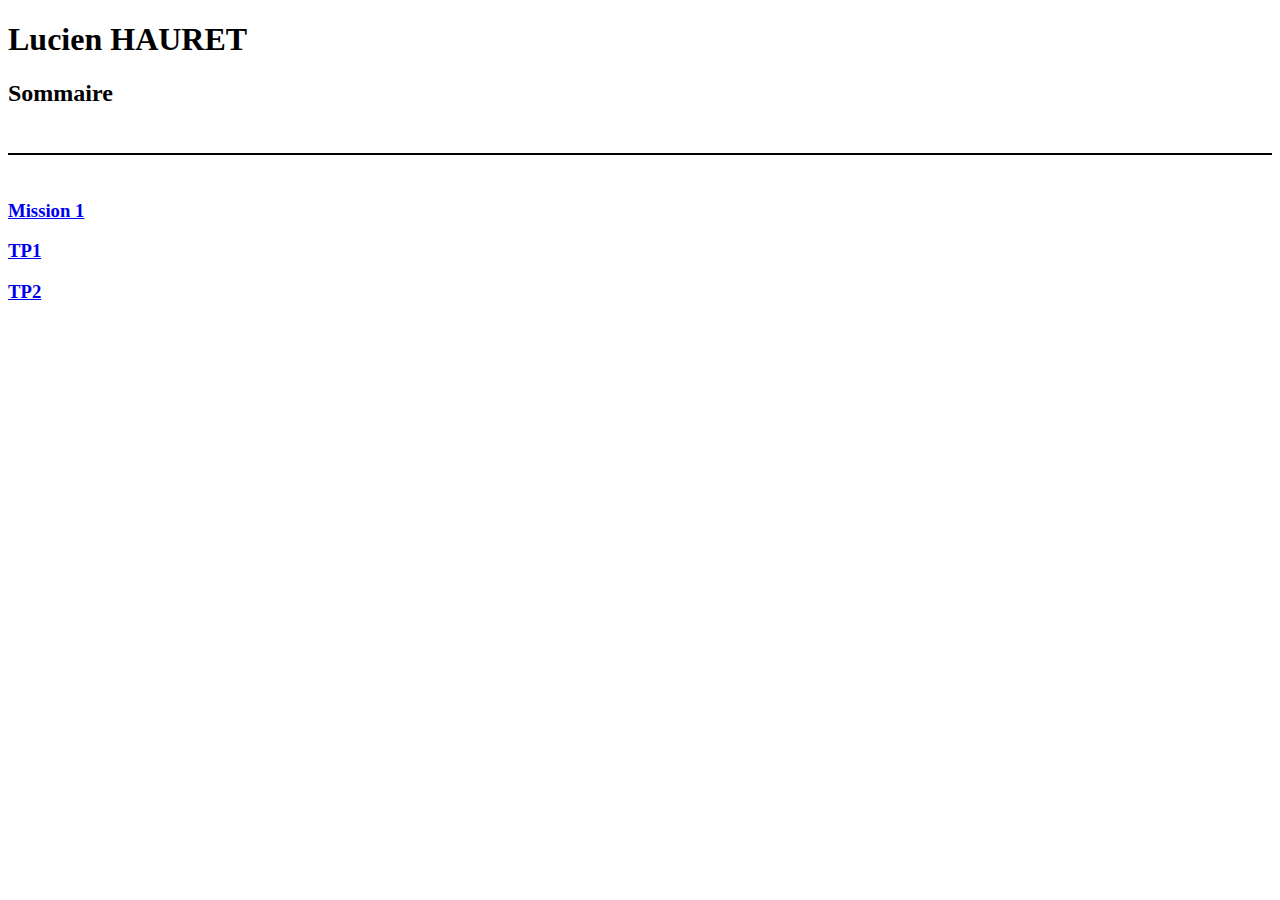
<file: index.html>
<!DOCTYPE html>
<html lang="en">
<head>
    <meta charset="UTF-8">
    <meta name="viewport" content="width=device-width, initial-scale=1.0">
    <title>Accueil</title>
</head>
<body>
    <h1>Lucien HAURET</h1>
    <h2>Sommaire</h2>
    <br><hr color="black"><br>
    <a href="Mission 1/index.html"><h3>Mission 1</h3> </a>
    <a href="TP1/index.html"><h3>TP1</h3></a>
    <a href="TP2/index.html"><h3>TP2</h3></a>
    
</body>
</html>
</file>
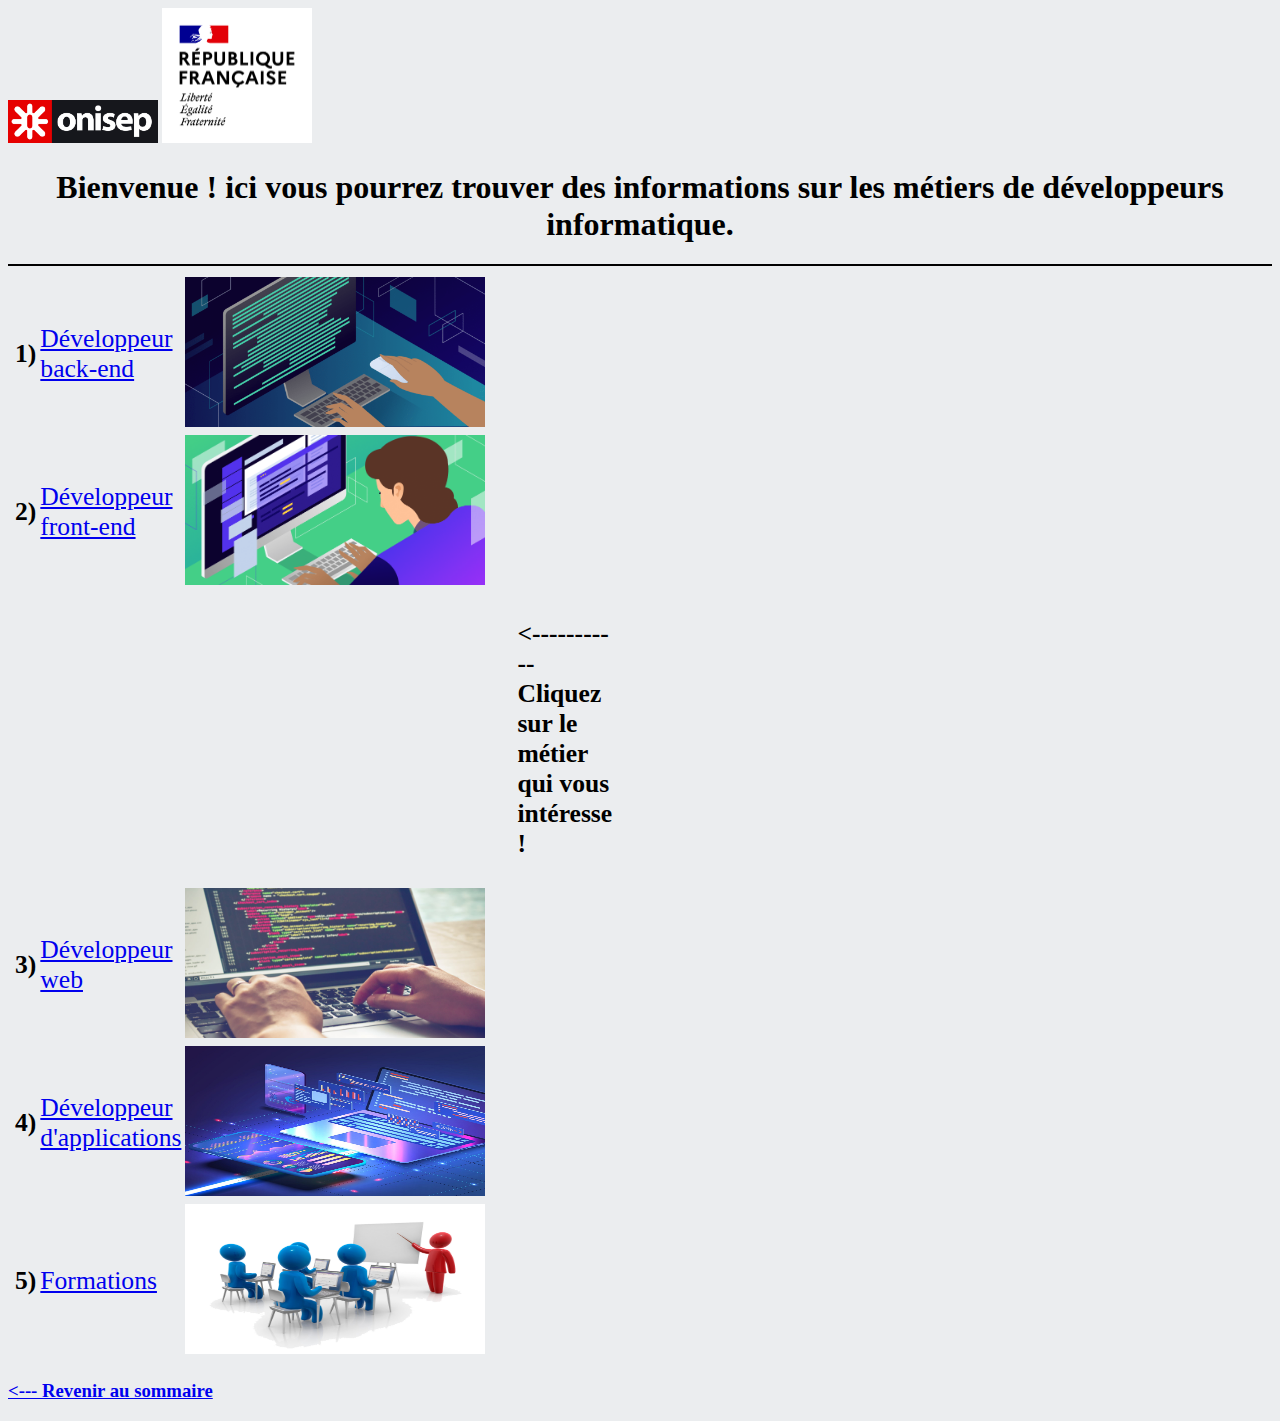
<file: Mission 1/index.html>
<!DOCTYPE html>
<html lang="en">
<head>
    <meta charset="UTF-8">
    <meta name="viewport" content="width=device-width, initial-scale=1.0">
    
    <title>ONISEP METIERS</title>
</head>
<body bgcolor="ebedef"></body>
 <img src="IMG/onisep.jpeg" width="150"> <img src="IMG/république.png" width="150">
<body>
<h1><center>Bienvenue ! ici vous pourrez trouver des informations sur les métiers de développeurs informatique.</center></h1>
<hr color="black">
</body>
</html>
<table border="0" width="45%" height="200">
    <tr><td></td><td><strong><p style="font-size:160%;">1)</p></strong></td><td><a href="developpeur back end.html"><p style="font-size:160%;">Développeur back-end</p></a></td>  <td><img src="IMG/back end.png" width="300"> </td> </tr>
    <tr><td></td><td><strong><p style="font-size:160%;">2)</p></strong></td> <td><a href="developpeur front.html"><p style="font-size:160%;">Développeur front-end</p></a></td>  <td><img src="IMG/frontend.png" width="300"></td> </tr> 
    <tr><td></td> <td></td><td></td><td></td><td></td><td></td><td></td><td></td><td></td><td></td><td></td><td><strong><p style="font-size:160%;"><-----------Cliquez sur le métier qui vous intéresse !</p></strong> </td></tr>   
    <tr><td></td><td><strong><p style="font-size:160%;">3)</p></strong></td> <td><a href="developpeur web.html"><p style="font-size:160%;">Développeur web</p></a></td>  <td><img src="IMG/web.jpg" width="300" height="150"></td> </tr>  
    <tr><td></td><td><strong><p style="font-size:160%;">4)</p></strong></td> <td><a href="developpeur appli.html"><p style="font-size:160%;">Développeur d'applications</p></a></td>  <td><img src="IMG/applications.jpg" width="300" height="150"></td> </tr> 
    <tr><td></td><td><strong><p style="font-size:160%;">5)</p></strong></td> <td><a href="Formations.html"><p style="font-size:160%;">Formations</p></a></td>  <td><img src="IMG/formation.jpg" width="300" height="150"></td> </tr>   
    </table>
    <a href="../index.html"><h3><--- Revenir au sommaire</h3></a>
</file>
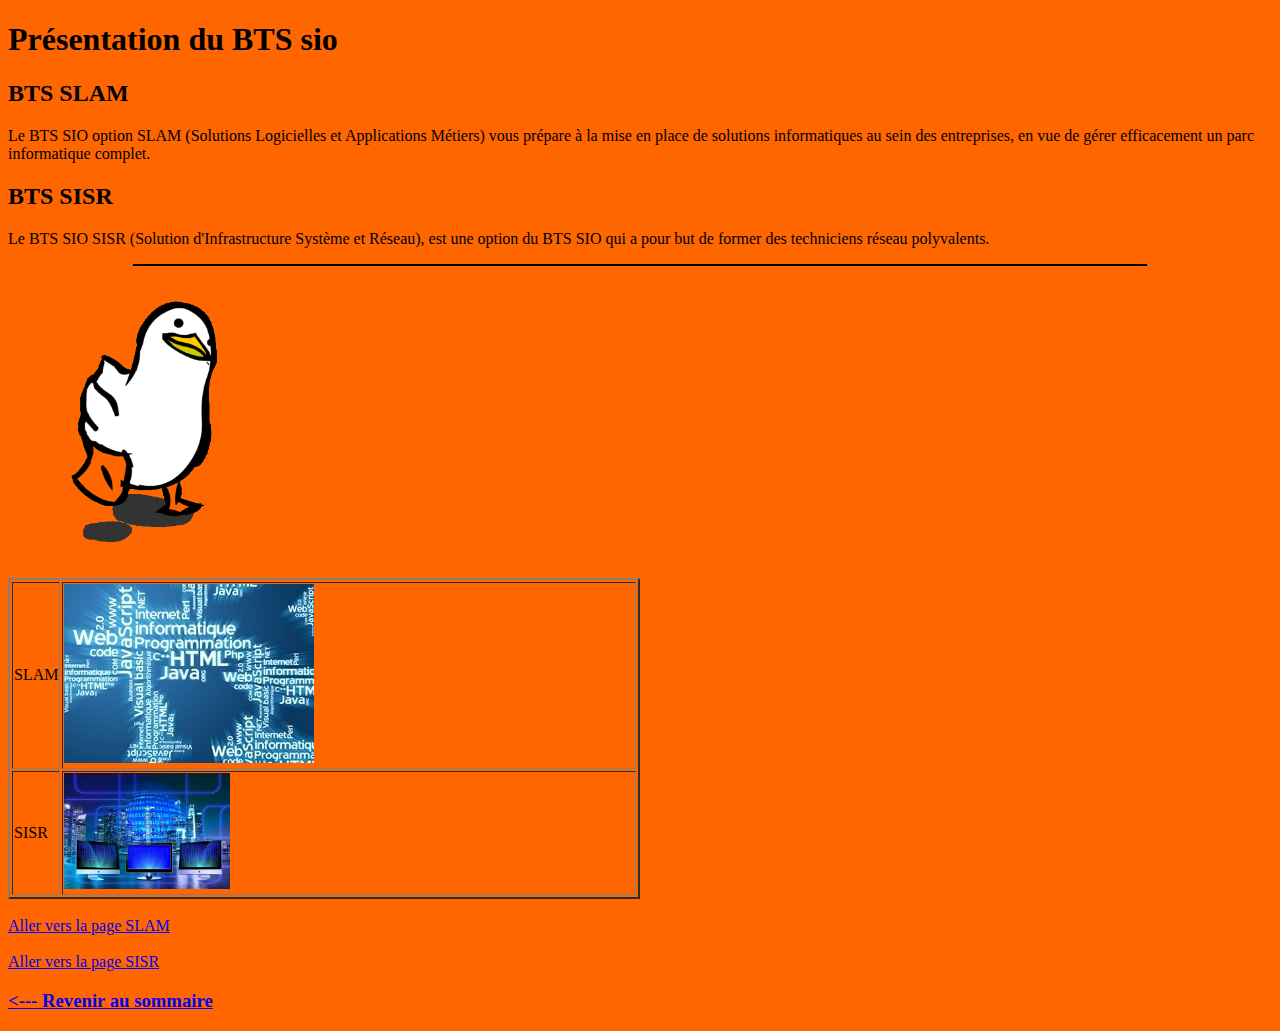
<file: TP1/index.html>
<!DOCTYPE html>
<html lang="en">
<head>
    <meta charset="UTF-8">
    <meta http-equiv="X-UA-Compatible" content="IE=edge">
    <meta name="viewport" content="width=device-width, initial-scale=1.0">
    <title>TP1</title>
</head>

<body bgcolor="FF6600">

    <h1> Présentation du BTS sio</h1>
    <h2>BTS SLAM</h2>
    <p>Le BTS SIO option SLAM (Solutions Logicielles et Applications Métiers) vous prépare à la mise en place de solutions informatiques au sein des entreprises, en vue de gérer efficacement un parc informatique complet.</p>
    <h2>BTS SISR</h2>
    <p>Le BTS SIO SISR (Solution d'Infrastructure Système et Réseau), est une option du BTS SIO qui a pour but de former des techniciens réseau polyvalents.</p>
    <hr color="black" width="80%">


    <img src="image/image.gif.gif" width="20%" height="300">

    <table border="2" width="50%" height="200">
    <tr><td>SLAM </td>  <td><img src="image/html1.jpg"> </td> </tr>
    <tr><td>SISR </td>  <td><img src="image/sisr.jpg" width="29%"> </td> </tr>  
    </table>  

<br>
 
<a href="slam.html">Aller vers la page SLAM</a>
<br>
<br>
<a href="sisr.html">Aller vers la page SISR</a>
<br>
<a href="../index.html"><h3><--- Revenir au sommaire</h3></a>

</body>
</html>
</file>
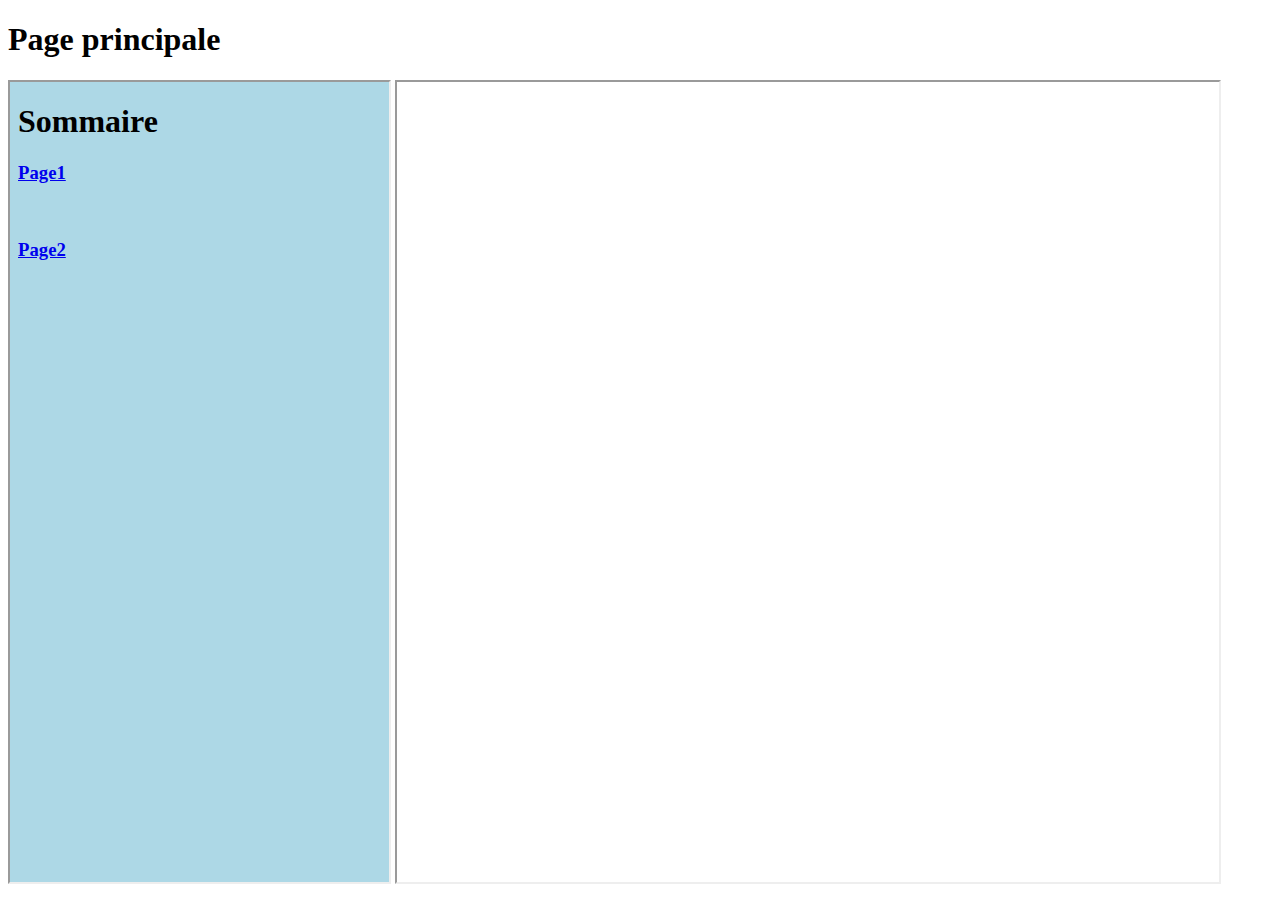
<file: TP2/index.html>
<!DOCTYPE html>
<html lang="en">
<head>
    <meta charset="UTF-8">
    <meta name="viewport" content="width=device-width, initial-scale=1.0">
    <title>Document</title>
</head>
<body>
    <h1>Page principale</h1>
    <iframe src="sommaire.html" name="f1" width="30%" height="800"></iframe>
    <iframe src="" name="f2" width="65%" height="800"></iframe>
</body>
</html>
</file>
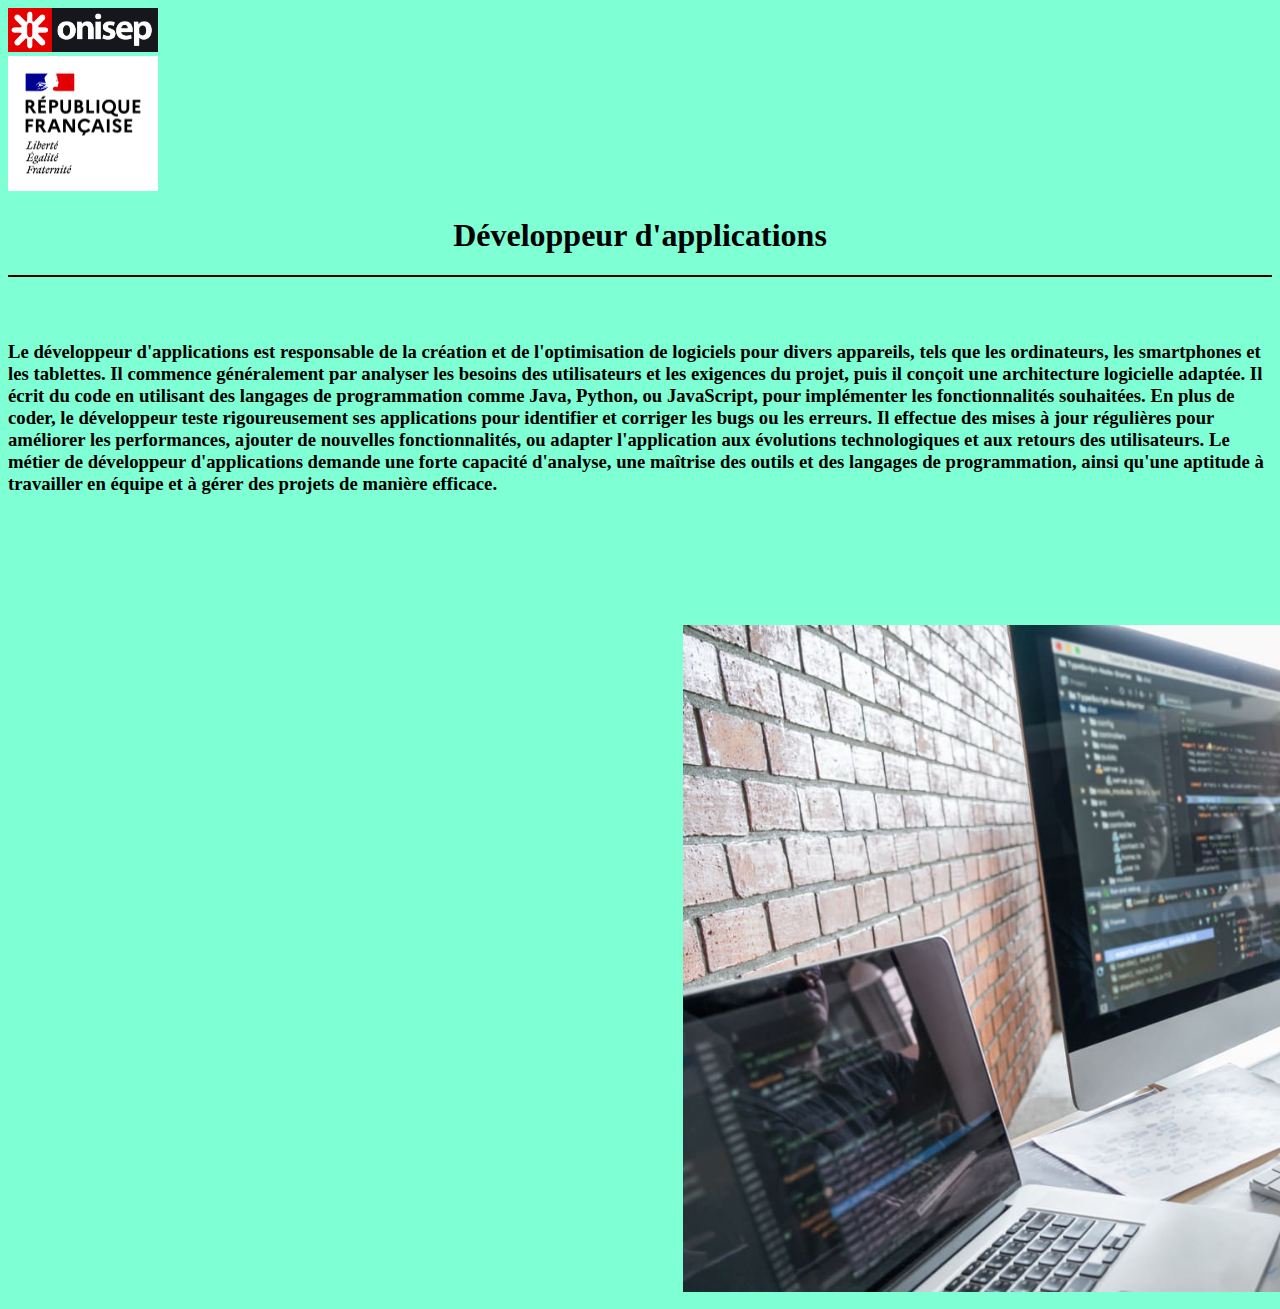
<file: Mission 1/developpeur appli.html>
<!DOCTYPE html>
<html lang="en">
<head>
    <meta charset="UTF-8">
    <meta name="viewport" content="width=device-width, initial-scale=1.0">
    <title>Développeur appli</title>
    
    <link rel="stylesheet" href="style.css"> 
</head>
<body bgcolor="lightblue">
<body>
    <img src="IMG/onisep.jpeg" width="150"> <br><img src="IMG/république.png" width="150">    <h1><center>Développeur d'applications</center></h1>
    <hr color="black">

<br><br>
<H2></H2>
<h3>Le développeur d'applications est responsable de la création et de l'optimisation de logiciels pour divers appareils, tels que les ordinateurs, les smartphones et les tablettes. Il commence généralement par analyser les besoins des utilisateurs et les exigences du projet, puis il conçoit une architecture logicielle adaptée. Il écrit du code en utilisant des langages de programmation comme Java, Python, ou JavaScript, pour implémenter les fonctionnalités souhaitées.

    En plus de coder, le développeur teste rigoureusement ses applications pour identifier et corriger les bugs ou les erreurs. Il effectue des mises à jour régulières pour améliorer les performances, ajouter de nouvelles fonctionnalités, ou adapter l'application aux évolutions technologiques et aux retours des utilisateurs. Le métier de développeur d'applications demande une forte capacité d'analyse, une maîtrise des outils et des langages de programmation, ainsi qu'une aptitude à travailler en équipe et à gérer des projets de manière efficace.</h2>
<br>
<br>
<br>
<br>
<br>
<br>

<table border="0" width="1870">
    <tr><td><iframe width="560" height="315" src="https://www.youtube.com/embed/6tnT-i3hO8M?si=j1h__rg91bcdvf0f" title="YouTube video player" frameborder="0" allow="accelerometer; autoplay; clipboard-write; encrypted-media; gyroscope; picture-in-picture; web-share" referrerpolicy="strict-origin-when-cross-origin" allowfullscreen></iframe></td><td><img src="IMG/developpement d'appli.jpeg" width="1000"></td></tr>
   
<tr>
</tr>
   

</table>
</body>
</html>
</file>
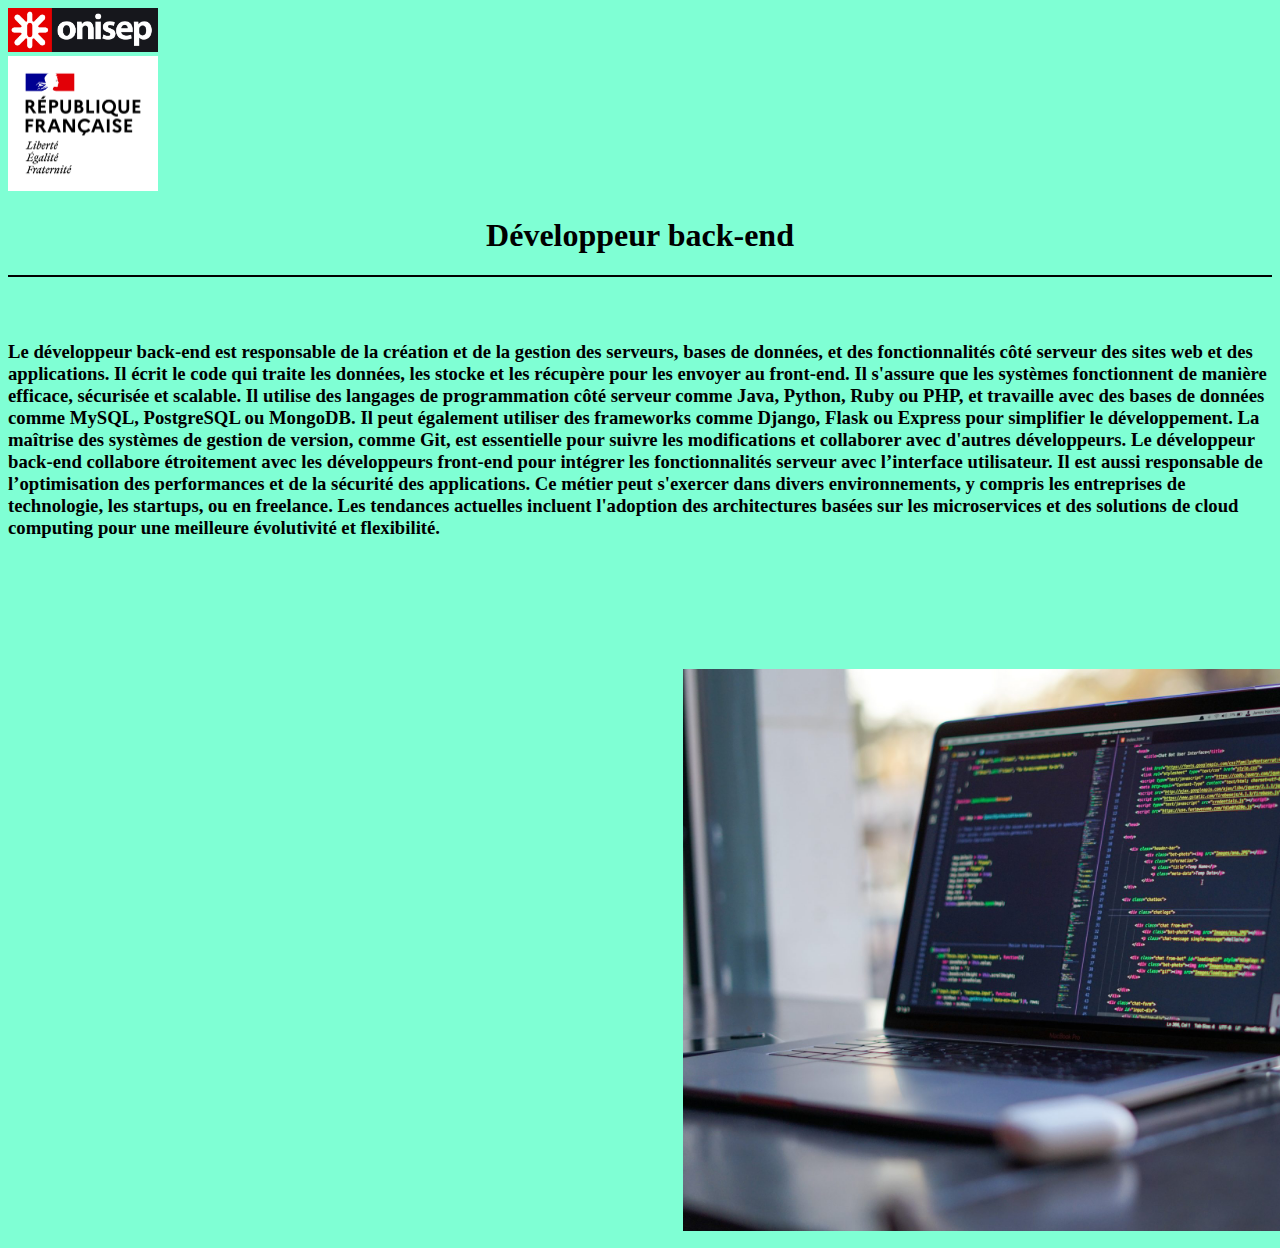
<file: Mission 1/developpeur back end.html>
<!DOCTYPE html>
<html lang="en">
<head>
    <meta charset="UTF-8">
    <meta name="viewport" content="width=device-width, initial-scale=1.0">
    <title>Développeur back</title>
    
    <link rel="stylesheet" href="style.css"> 
</head>
<body bgcolor="lightblue">
<body>
    <img src="IMG/onisep.jpeg" width="150"> <br><img src="IMG/république.png" width="150">    <h1><center>Développeur back-end</center></h1>
    <hr color="black">

<br><br>
<H2></H2>
<h3>Le développeur back-end est responsable de la création et de la gestion des serveurs, bases de données, et des fonctionnalités côté serveur des sites web et des applications. Il écrit le code qui traite les données, les stocke et les récupère pour les envoyer au front-end. Il s'assure que les systèmes fonctionnent de manière efficace, sécurisée et scalable.

    Il utilise des langages de programmation côté serveur comme Java, Python, Ruby ou PHP, et travaille avec des bases de données comme MySQL, PostgreSQL ou MongoDB. Il peut également utiliser des frameworks comme Django, Flask ou Express pour simplifier le développement. La maîtrise des systèmes de gestion de version, comme Git, est essentielle pour suivre les modifications et collaborer avec d'autres développeurs.
    
    Le développeur back-end collabore étroitement avec les développeurs front-end pour intégrer les fonctionnalités serveur avec l’interface utilisateur. Il est aussi responsable de l’optimisation des performances et de la sécurité des applications. Ce métier peut s'exercer dans divers environnements, y compris les entreprises de technologie, les startups, ou en freelance. Les tendances actuelles incluent l'adoption des architectures basées sur les microservices et des solutions de cloud computing pour une meilleure évolutivité et flexibilité.</h2>
<br>
<br>
<br>
<br>
<br>
<br>

<table border="0" width="1870">
    <tr><td><iframe width="560" height="315" src="https://www.youtube.com/embed/3aGi-5kdM9g?si=9ibu0hwth2MVbgkv" title="YouTube video player" frameborder="0" allow="accelerometer; autoplay; clipboard-write; encrypted-media; gyroscope; picture-in-picture; web-share" referrerpolicy="strict-origin-when-cross-origin" allowfullscreen></iframe></td><td><img src="IMG/photo back end.jpg" width="1000"></td></tr>
   
<tr>
</tr>
   

</table>
</body>
</html>
</file>
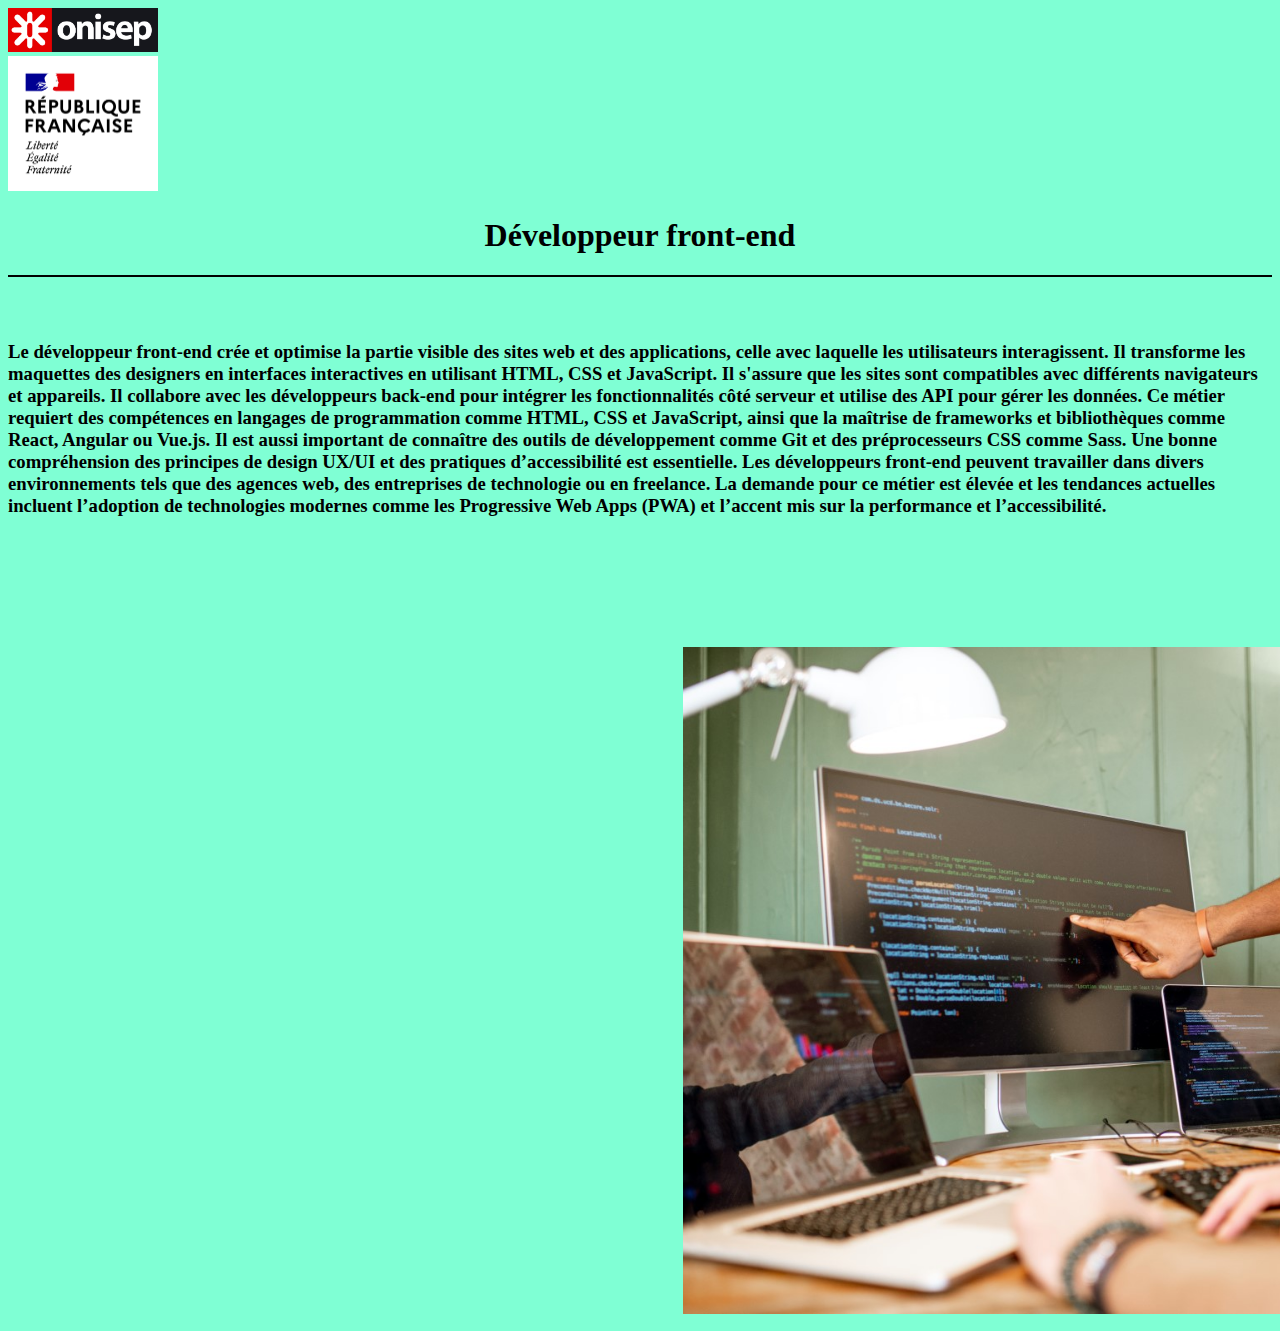
<file: Mission 1/developpeur front.html>
<!DOCTYPE html>
<html lang="en">
<head>
    <meta charset="UTF-8">
    <meta name="viewport" content="width=device-width, initial-scale=1.0">
    <title>Développeur front</title>
    
    <link rel="stylesheet" href="style.css"> 
</head>
<body bgcolor="lightblue">
<body>
    <img src="IMG/onisep.jpeg" width="150"> <br><img src="IMG/république.png" width="150">    <h1><center>Développeur front-end</center></h1>
    <hr color="black">

<br><br>
<H2></H2>
<h3>Le développeur front-end crée et optimise la partie visible des sites web et des applications, celle avec laquelle les utilisateurs interagissent. Il transforme les maquettes des designers en interfaces interactives en utilisant HTML, CSS et JavaScript. Il s'assure que les sites sont compatibles avec différents navigateurs et appareils. Il collabore avec les développeurs back-end pour intégrer les fonctionnalités côté serveur et utilise des API pour gérer les données.

    Ce métier requiert des compétences en langages de programmation comme HTML, CSS et JavaScript, ainsi que la maîtrise de frameworks et bibliothèques comme React, Angular ou Vue.js. Il est aussi important de connaître des outils de développement comme Git et des préprocesseurs CSS comme Sass. Une bonne compréhension des principes de design UX/UI et des pratiques d’accessibilité est essentielle.
    
    Les développeurs front-end peuvent travailler dans divers environnements tels que des agences web, des entreprises de technologie ou en freelance. La demande pour ce métier est élevée et les tendances actuelles incluent l’adoption de technologies modernes comme les Progressive Web Apps (PWA) et l’accent mis sur la performance et l’accessibilité.</h2>
<br>
<br>
<br>
<br>
<br>
<br>

<table border="0" width="1870">
    <tr><td><iframe width="560" height="315" src="https://www.youtube.com/embed/gl0TQ3yCgjo?si=wTf7qO5FNMouko5w" title="YouTube video player" frameborder="0" allow="accelerometer; autoplay; clipboard-write; encrypted-media; gyroscope; picture-in-picture; web-share" referrerpolicy="strict-origin-when-cross-origin" allowfullscreen></iframe></td> <td><img src="IMG/photo front end.jpg" width="1000"></td></tr>
   
<tr>
</tr>
   

</table>
</body>
</html>
</file>
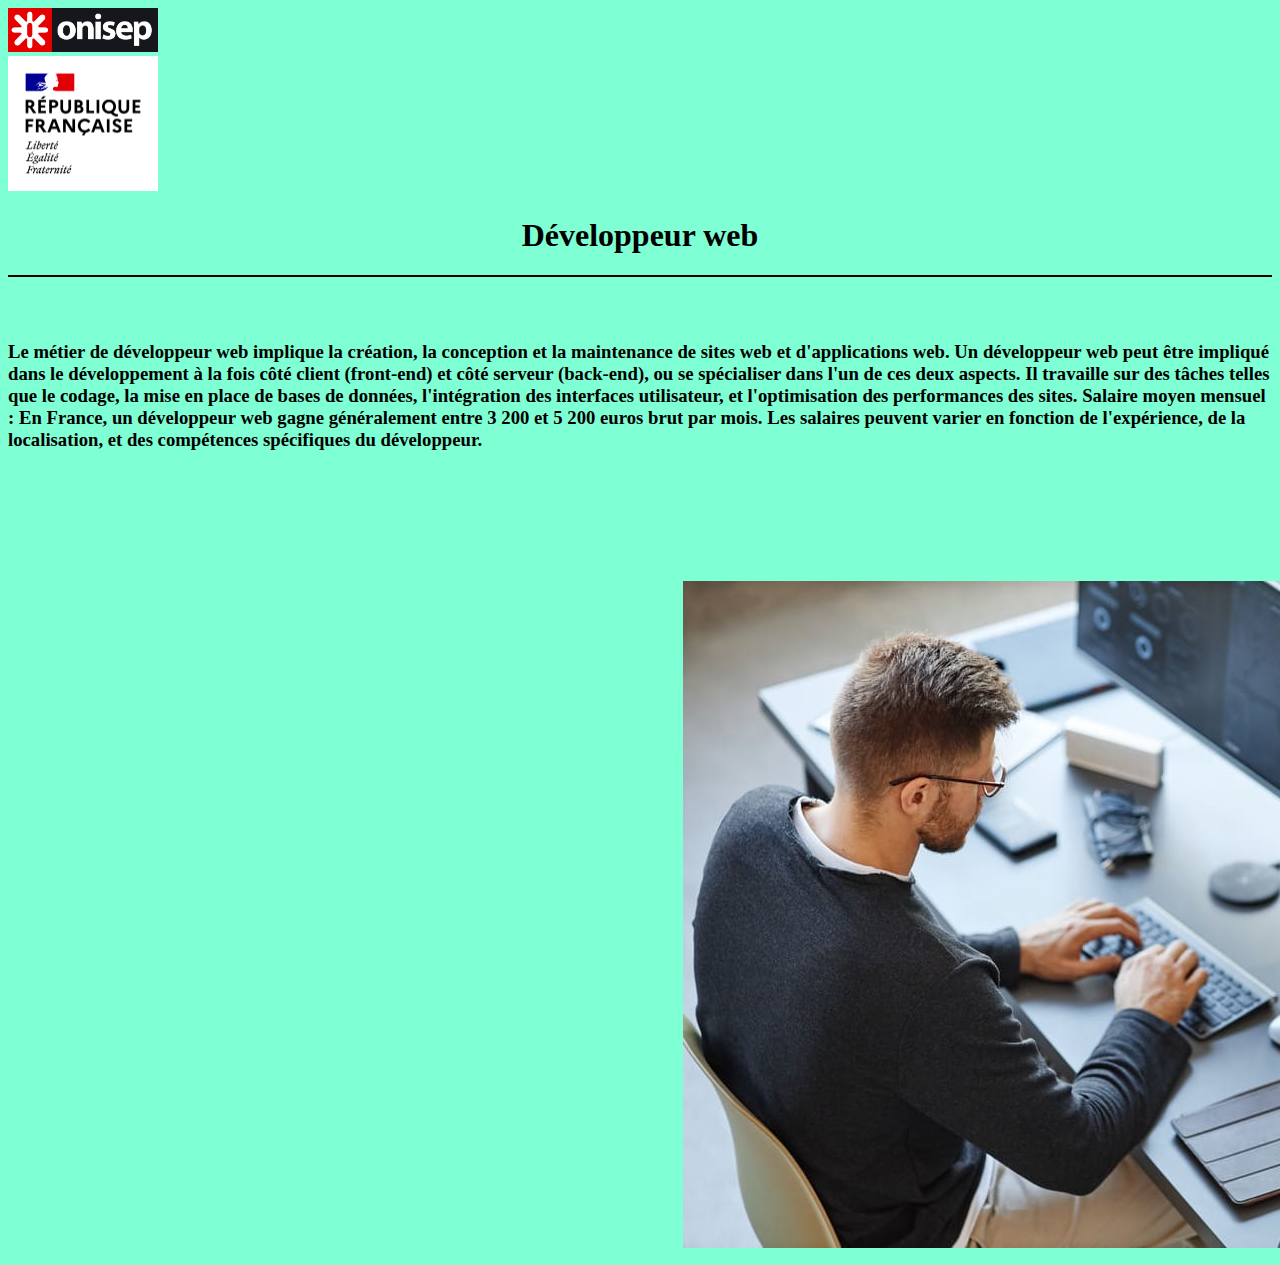
<file: Mission 1/developpeur web.html>
<!DOCTYPE html>
<html lang="en">
<head>
    <meta charset="UTF-8">
    <meta name="viewport" content="width=device-width, initial-scale=1.0">
    <title>Développeur web</title>
    
    <link rel="stylesheet" href="style.css"> 
</head>
<body bgcolor="lightblue">
<body>
    <img src="IMG/onisep.jpeg" width="150"> <br><img src="IMG/république.png" width="150">    <h1><center>Développeur web</center></h1>
    <hr color="black">

<br><br>
<H2></H2>
<h3>Le métier de développeur web implique la création, la conception et la maintenance de sites web et d'applications web. Un développeur web peut être impliqué dans le développement à la fois côté client (front-end) et côté serveur (back-end), ou se spécialiser dans l'un de ces deux aspects. Il travaille sur des tâches telles que le codage, la mise en place de bases de données, l'intégration des interfaces utilisateur, et l'optimisation des performances des sites.

    Salaire moyen mensuel : En France, un développeur web gagne généralement entre 3 200 et 5 200 euros brut par mois. Les salaires peuvent varier en fonction de l'expérience, de la localisation, et des compétences spécifiques du développeur.</h2>
<br>
<br>
<br>
<br>
<br>
<br>

<table border="0" width="1870">
    <tr><td><iframe width="560" height="315" src="https://www.youtube.com/embed/xeWnX-Y2ljs?si=MWMJPEGBkZ3BSFL7" title="YouTube video player" frameborder="0" allow="accelerometer; autoplay; clipboard-write; encrypted-media; gyroscope; picture-in-picture; web-share" referrerpolicy="strict-origin-when-cross-origin" allowfullscreen></iframe></td> <td><img src="IMG/photo web.jpg"></td> </tr>
   
<tr>
</tr>
   

</table>
</body>
</html>
</file>
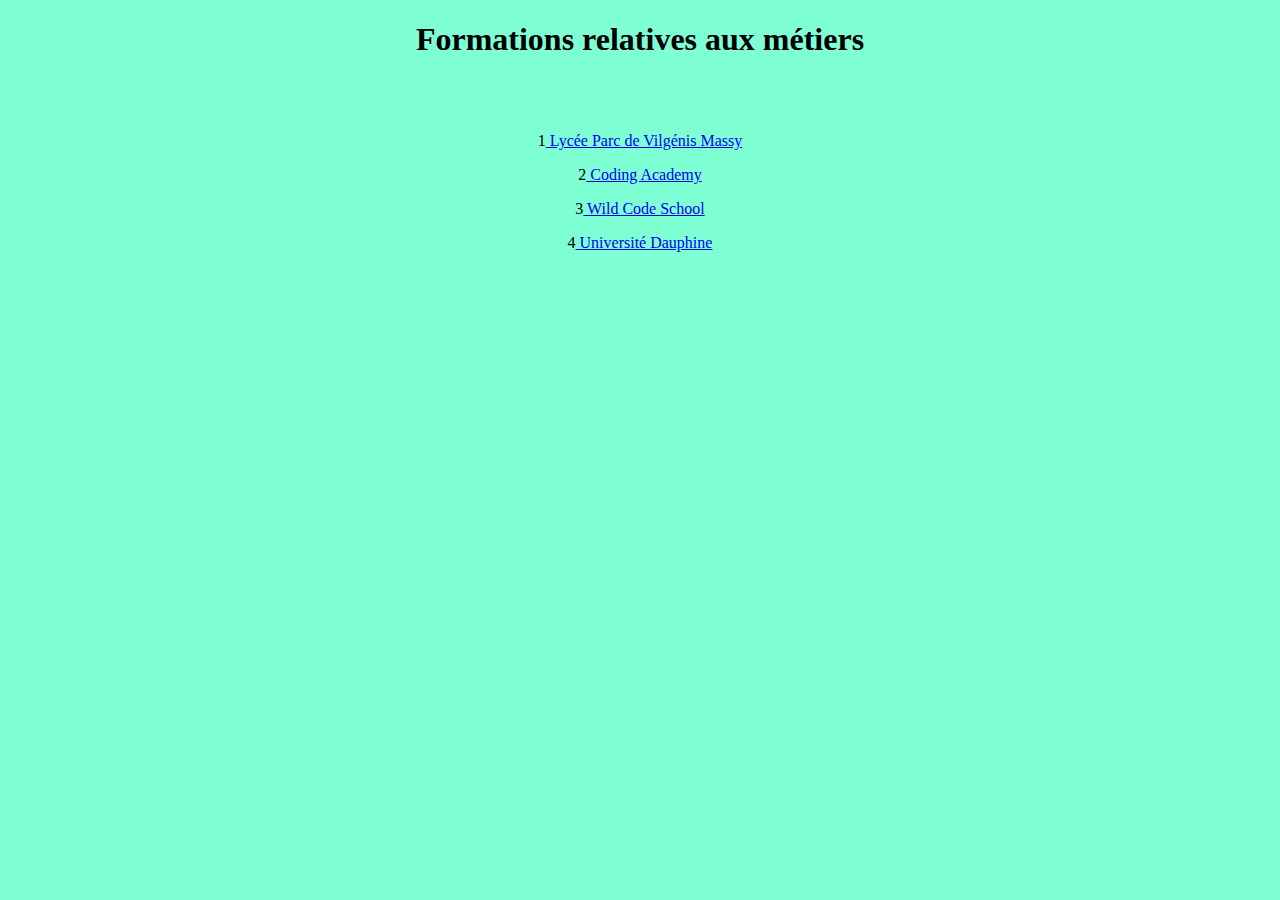
<file: Mission 1/Formations.html>
<!DOCTYPE html>
<html lang="en">
<head>
    <meta charset="UTF-8">
    <meta name="viewport" content="width=device-width, initial-scale=1.0">
    <title>Formations</title>
    <link rel="stylesheet" href="style.css">

</head>

<body>
<h1><center>Formations relatives aux métiers</center></h1>
<br><br>
<div class="box">

<p><td>1</td><a href="Vilgénis.html"> Lycée Parc de Vilgénis Massy</a></p>
<p><td>2</td><a href="https://www.coding-academy.fr/"> Coding Academy</a></p>
<p><td>3</td><a href="https://www.wildcodeschool.com/fr-fr/"> Wild Code School</a></p>
<p><td>4</td><a href="https://dauphine.psl.eu/"> Université Dauphine</a></p>
</div>
</body>
</html>
</file>
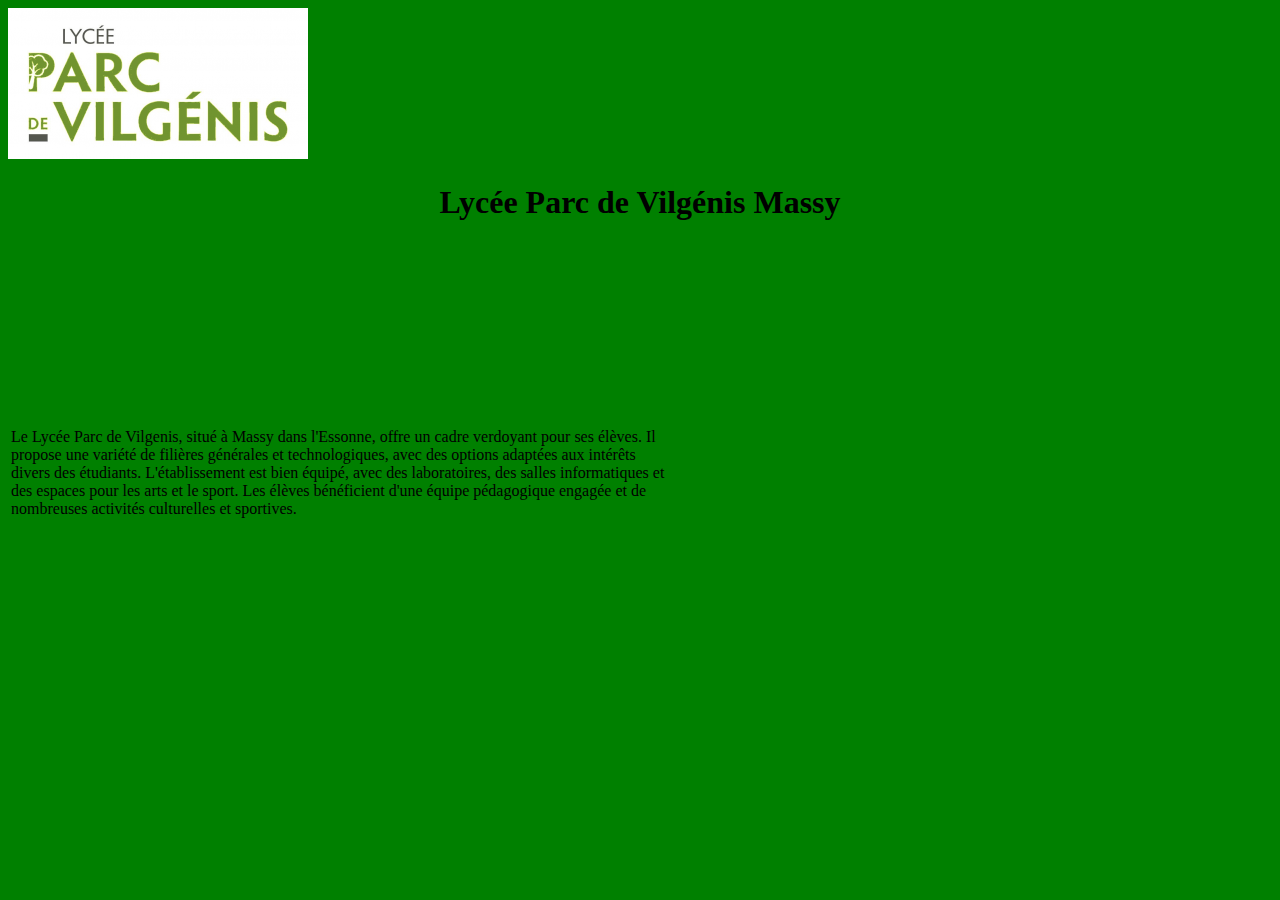
<file: Mission 1/Vilgénis.html>
<!DOCTYPE html>
<html lang="en">
<head>
    <meta charset="UTF-8">
    <meta name="viewport" content="width=device-width, initial-scale=1.0">
    <title>Vilgénis</title>
</head>
<body bgcolor="green">
    <img src="IMG/vilgénis logo.png">
<h1><center>Lycée Parc de Vilgénis Massy</center></h1>
    

    <table border="0">
        <td>Le Lycée Parc de Vilgenis, situé à Massy dans l'Essonne, offre un cadre verdoyant pour ses élèves. Il propose une variété de filières générales et technologiques, avec des options adaptées aux intérêts divers des étudiants. L'établissement est bien équipé, avec des laboratoires, des salles informatiques et des espaces pour les arts et le sport. Les élèves bénéficient d'une équipe pédagogique engagée et de nombreuses activités culturelles et sportives.</td>  <td><iframe src="https://www.google.com/maps/embed?pb=!1m18!1m12!1m3!1d2631.652092562384!2d2.2500293768409443!3d48.73123910964569!2m3!1f0!2f0!3f0!3m2!1i1024!2i768!4f13.1!3m3!1m2!1s0x47e677a226d26443%3A0x169ed3e42bc6b239!2sLyc%C3%A9e%20Parc%20de%20Vilgenis!5e0!3m2!1sfr!2sfr!4v1726233921254!5m2!1sfr!2sfr" width="600" height="450" style="border:0;" allowfullscreen="" loading="lazy" referrerpolicy="no-referrer-when-downgrade"></iframe></td>
    </table>
</body>
</html>
</file>
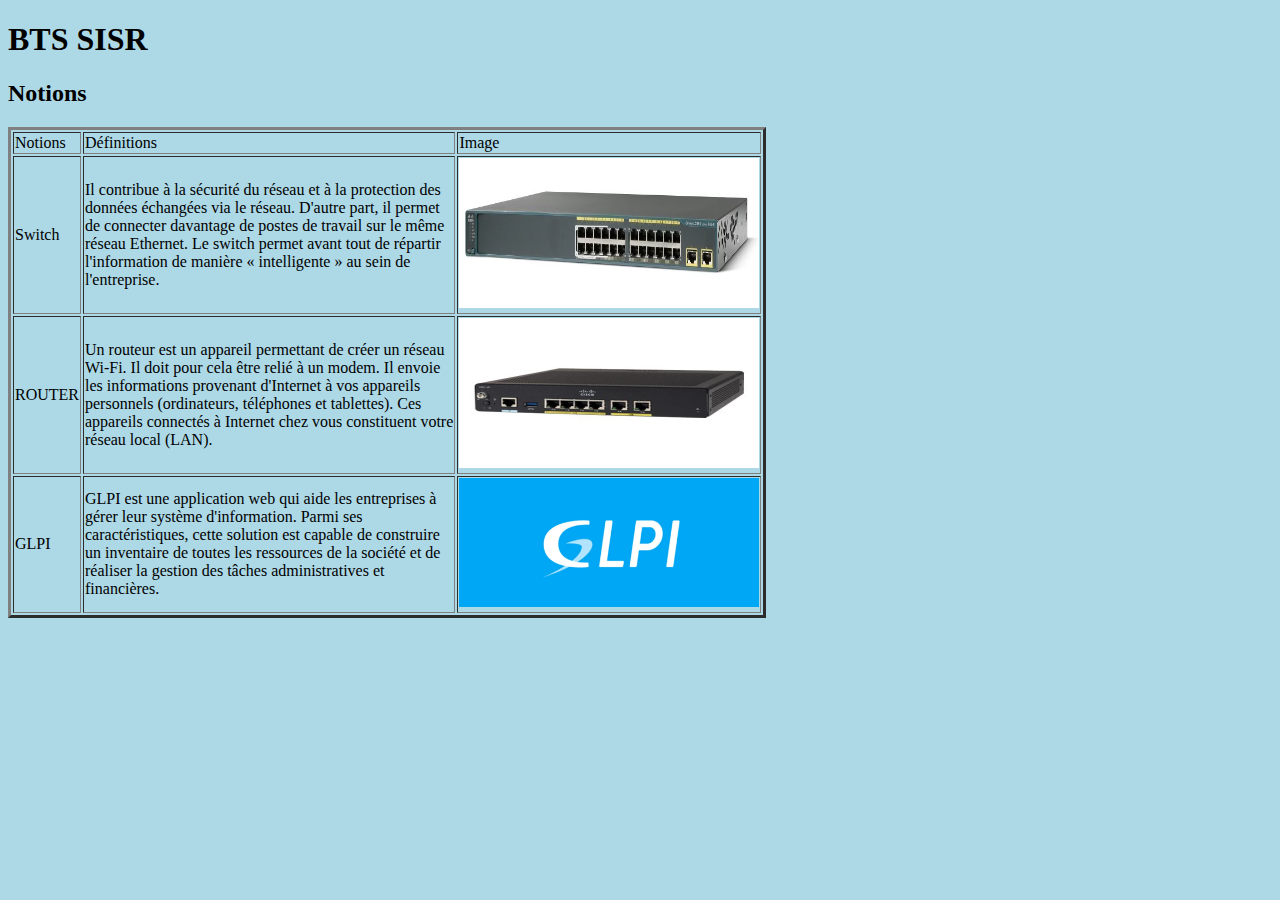
<file: TP1/sisr.html>
<!DOCTYPE html>
<html lang="en">
<head>
    <meta charset="UTF-8">
    <meta http-equiv="X-UA-Compatible" content="IE=edge">
    <meta name="viewport" content="width=device-width, initial-scale=1.0">
    <title>SISR</title>
</head>
<body bgcolor="lightblue"></body>
<h1>BTS SISR</h1>
<h2>Notions</h2>

<table border="3" width="60%" height="400">

<tr><td>Notions</td><td>Définitions</td><td>Image</td></tr>
<tr><td>Switch</td><td>Il contribue à la sécurité du réseau et à la protection des données échangées via le réseau. D'autre part, il permet de connecter davantage de postes de travail sur le même réseau Ethernet. Le switch permet avant tout de répartir l'information de manière « intelligente » au sein de l'entreprise.</td><td><img src="image/siwch.jpeg" width="300" height="150"></td></tr>
<tr><td>ROUTER</td><td>Un routeur est un appareil permettant de créer un réseau Wi-Fi. Il doit pour cela être relié à un modem. Il envoie les informations provenant d'Internet à vos appareils personnels (ordinateurs, téléphones et tablettes). Ces appareils connectés à Internet chez vous constituent votre réseau local (LAN).</td><td><img src="image/router.jpg" width="300" height="150"></td></tr>
<tr><td>GLPI</td><td>GLPI est une application web qui aide les entreprises à gérer leur système d'information. Parmi ses caractéristiques, cette solution est capable de construire un inventaire de toutes les ressources de la société et de réaliser la gestion des tâches administratives et financières.</td><td><img src="image/glpi.jpeg" width="300"></td></tr>
</table>

</body>
</html>
</file>
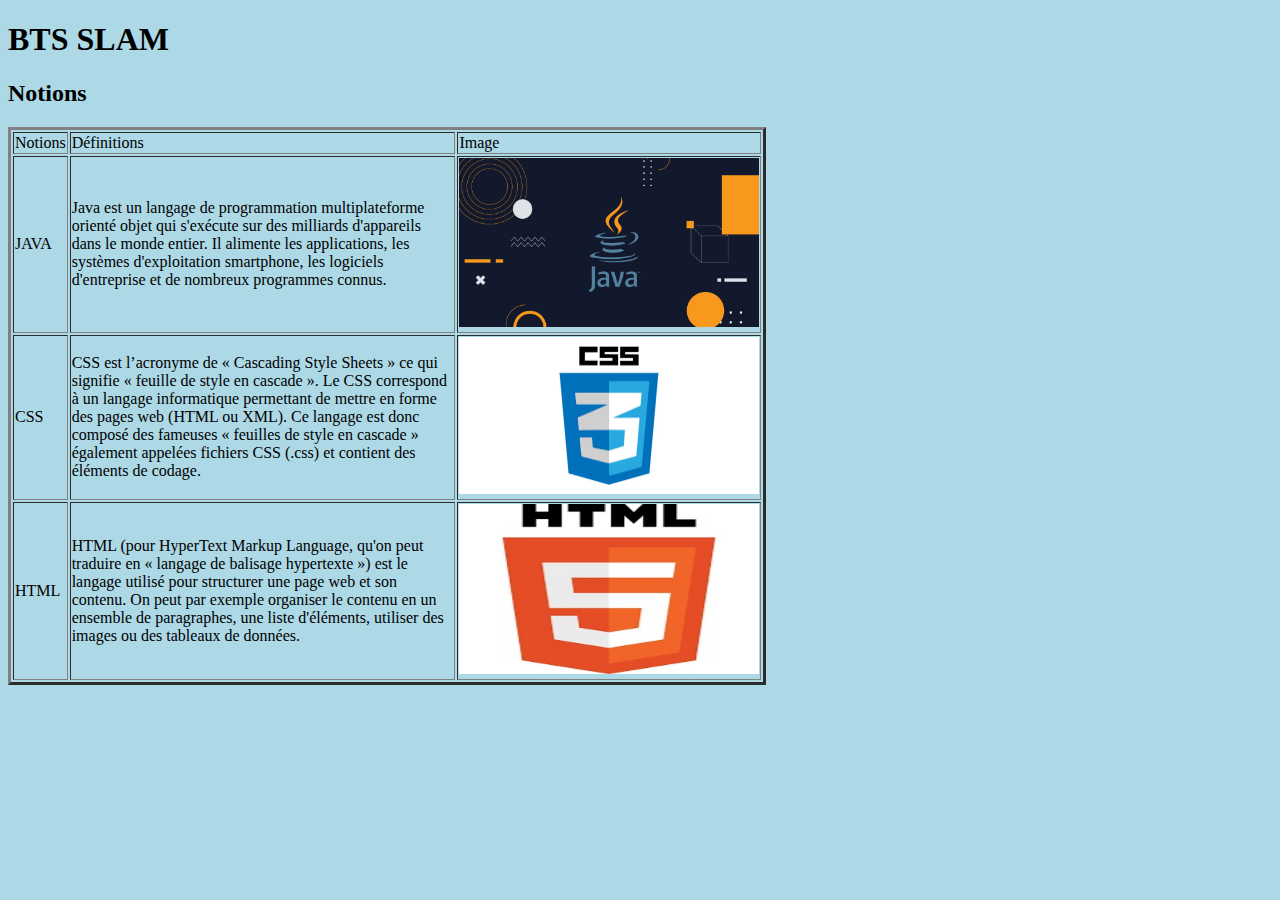
<file: TP1/slam.html>
<!DOCTYPE html>
<html lang="en">
<head>
    <meta charset="UTF-8">
    <meta http-equiv="X-UA-Compatible" content="IE=edge">
    <meta name="viewport" content="width=device-width, initial-scale=1.0">
    <title>SLAM</title>
</head>
<body bgcolor="lightblue"></body>
<h1>BTS SLAM</h1>
<h2>Notions</h2>

<table border="3" width="60%" height="400">

<tr><td>Notions</td><td>Définitions</td><td>Image</td></tr>
<tr><td>JAVA</td><td>Java est un langage de programmation multiplateforme orienté objet qui s'exécute sur des milliards d'appareils dans le monde entier. Il alimente les applications, les systèmes d'exploitation smartphone, les logiciels d'entreprise et de nombreux programmes connus.</td><td><img src="image/logo 6.jpeg.png" width="300"></td></tr>
<tr><td>CSS</td><td>CSS est l’acronyme de « Cascading Style Sheets » ce qui signifie « feuille de style en cascade ». Le CSS correspond à un langage informatique permettant de mettre en forme des pages web (HTML ou XML). Ce langage est donc composé des fameuses « feuilles de style en cascade » également appelées fichiers CSS (.css) et contient des éléments de codage.</td><td><img src="image/css.jpeg" width="300"></td></tr>
<tr><td>HTML</td><td>HTML (pour HyperText Markup Language, qu'on peut traduire en « langage de balisage hypertexte ») est le langage utilisé pour structurer une page web et son contenu. On peut par exemple organiser le contenu en un ensemble de paragraphes, une liste d'éléments, utiliser des images ou des tableaux de données.</td><td><img src="image/slam.jpeg" width="300" height="170"></td></tr>

</table>

</body>
</html>
</file>
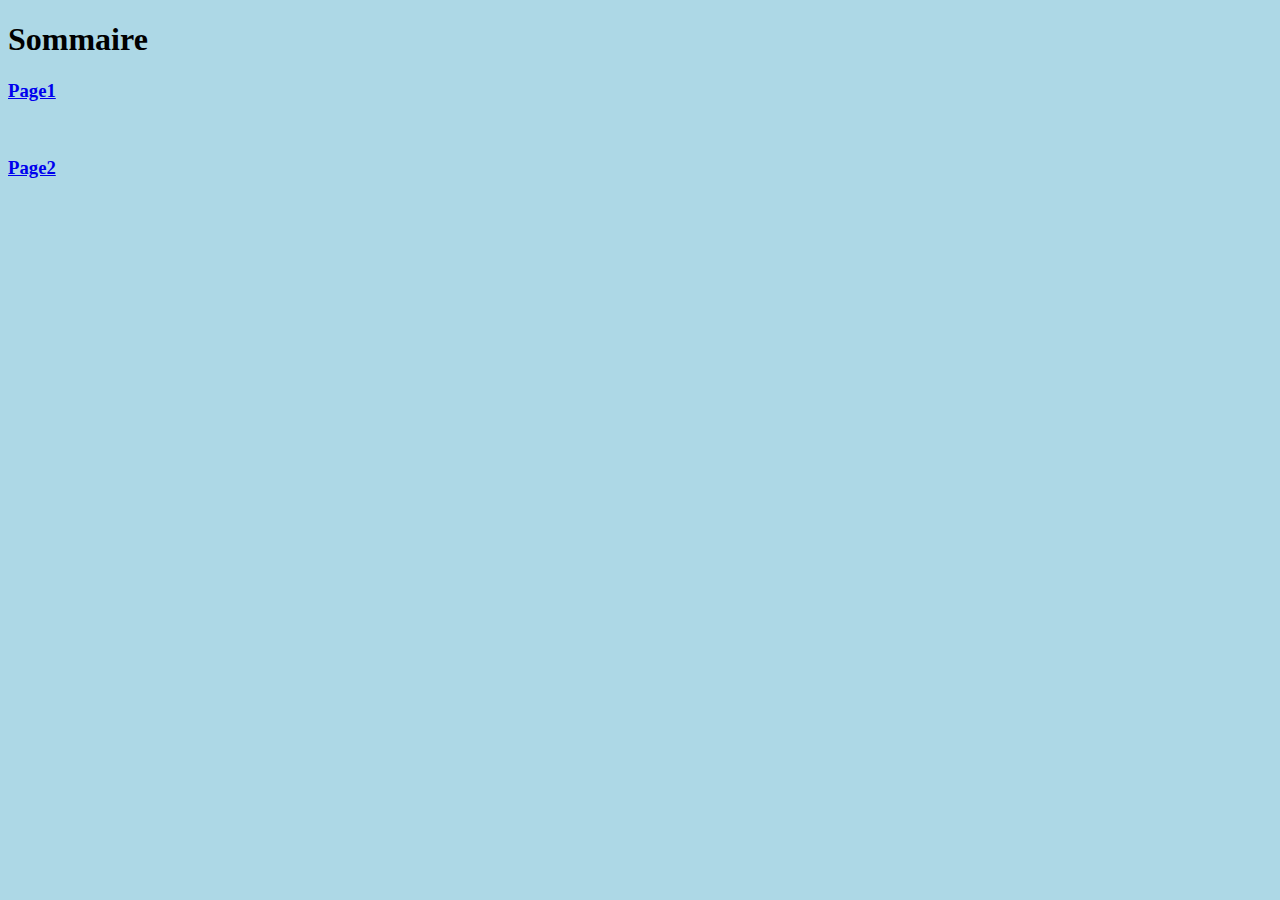
<file: TP2/sommaire.html>
<!DOCTYPE html>
<html lang="en">
<head>
    <meta charset="UTF-8">
    <meta name="viewport" content="width=device-width, initial-scale=1.0">
    <title>Document</title>
</head>
<body bgcolor="lightblue">
   <h1>Sommaire</h1> 
    <h3><a href="page1.html" target="f2">Page1</a></h3><br>
    <h3><a href="page2.html" target="f2">Page2</a></h3>
    
</body>
</html>
</file>
<file: Mission 1/style.css>
.box{
    text-align: center;

}
body{
    background-color: aquamarine;
}
</file>
